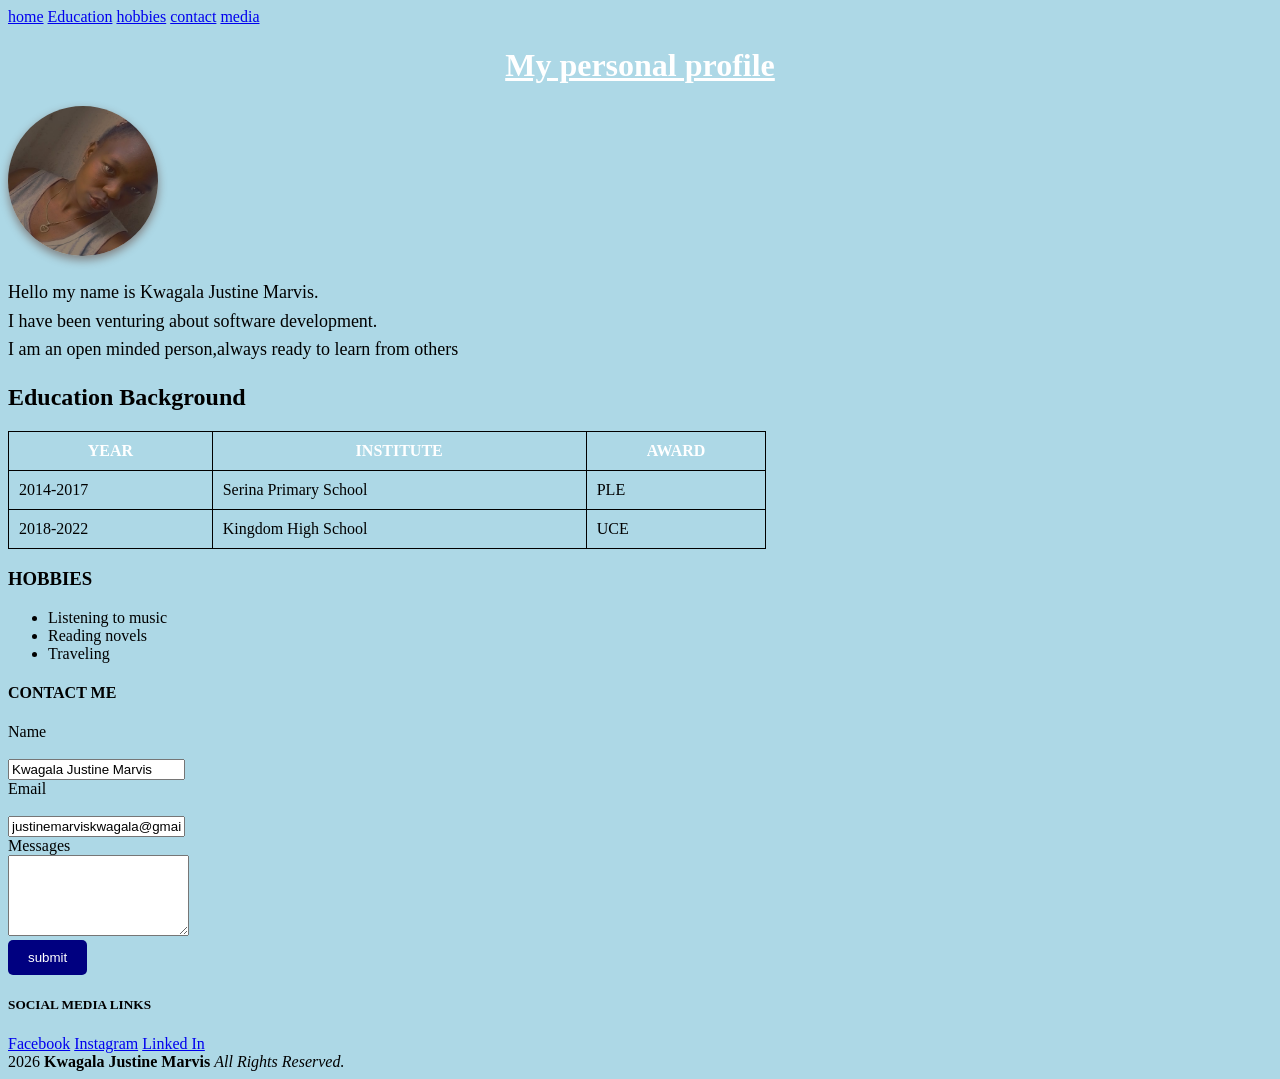
<file: index.html>
<!DOCTYPE html>
<html lang="en">

<head>
    <meta charset="UTF-8">
    <meta name="viewport" content="width=device-width, initial-scale=1.0">
    <title>personal profile</title>
    <link rel="stylesheet" href="style.css">
</head>

<body bgcolor="aqua">
    <div class="nav-links">
    <nav>
    <a href="index.html">home</a> 
    <a href="educ.html">Education</a> 
    <a href="hobbies.html">hobbies</a> 
    <a href="contact.html">contact</a> 
    <a href="media.html">media</a>
    </nav>
    </div>
    <!-- personal profile about me -->
    <h1>My personal profile</h1>
    <img src="marvis.jpg" alt="my photo" width="200" height="200">

    <p>Hello my name is Kwagala Justine Marvis.<br> I have been venturing about software development.<br> I am an open minded
        person,always ready to learn from others </p>

        <!-- my education background -->
    <h2>Education Background</h2>
    <table border="solid black">
        <tr>
            <th>YEAR</th>
            <th>INSTITUTE</th>
            <th>AWARD</th>
            </tr>
        <tr>
            <td>2014-2017</td>
            <td>Serina Primary School</td>
            <td>PLE</td>
        </tr>
        <tr>
            <td>2018-2022</td>
            <td>Kingdom High School</td>
            <td>UCE</td>
        </tr>

    </table>

       <!-- my hobbies -->
    <h3>HOBBIES</h3>
    <ul>
        <li>Listening to music</li>
        <li>Reading novels</li>
        <li>Traveling</li>
    </ul>

     <h4>CONTACT ME</h4>
    <form>
        <label>Name</label><br><br>
        <input type="text" value="Kwagala Justine Marvis"><br>
        <label>Email</label><br><br>
        <input type="Email" value="justinemarviskwagala@gmail.com"><br>
        <label>Messages</label><br>
        <textarea rows="5" style="width: 100; padding: 8pix"></textarea><br>
        <button type="submit">submit</button>

         <!-- my social media links -->
        <h5>SOCIAL MEDIA LINKS</h5>
        <a href="Facebook.com">Facebook</a>
        <a href="Instagram">Instagram</a>
        <a href="Linked In">Linked In</a>
    </form>


    <footer> 2026 <b>Kwagala Justine Marvis</b> <i> All Rights Reserved.</i> </footer>



    
    
    
     

</body>

</html>
</file>
<file: style.css>
body {
    background-color: lightblue;
}

h1 {
    color: white;
    text-align: center;
    text-decoration: underline;
}

p {
    font-family: verdana;
    font-size: 18px;
    color: black;
    line-height: 1.6;
}

img {
    width: 150px;
    height: 150px;
    border-radius: 50%;
    box-shadow: 0px 4px 10px gray;
}

table {
    border-collapse: collapse;
    width: 60%;
}

th {
    background-color: lightblue;
    color: white;
}

th,
td {
    border: 1px solid black;
    padding: 10px;
}

button {
    background-color: navy;
    color: white;
    padding: 10px 20px;
    border: none;
    border-radius: 5px;
}

button:hover {
    background-color: darkblue;
}

section {
    background-color: white;
    padding: 20px;
    margin: 20px 0;
    border-radius: 10px;
    box-shadow: 0px 4px 8px lightgrey;
}
</file>
